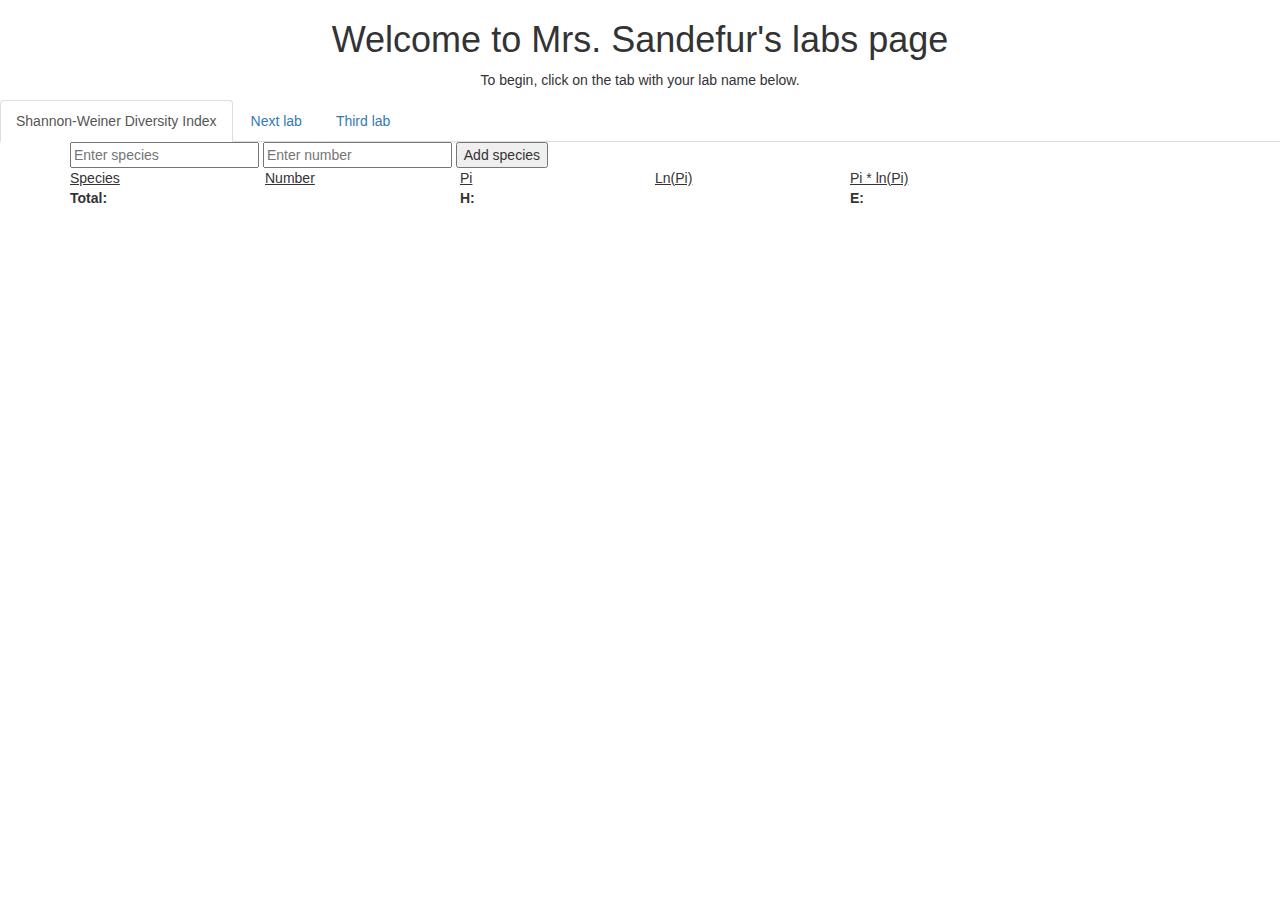
<file: index.html>
<!DOCTYPE HTML>
<html lang="en">
<head>
  <title>Mrs. Sandefur's Labs</title>
  <link rel="stylesheet" href="Bootstrap/css/bootstrap.min.css">
  <link rel='stylesheet' href="css/style.css">
  <script src="JS/jquery-3.1.1.min.js"></script>
  <script src="Bootstrap/js/bootstrap.min.js"></script>
  <script src="JS/angular.min.js"></script>
  <script src="JS/ShannonWeiner/app.js"></script>
  <script src="JS/ShannonWeiner/shannonweiner.service.js"></script>
  <script src="JS/ShannonWeiner/shannonweiner.component.js"></script>
</head>

<body>
<h1 class="centered"> Welcome to Mrs. Sandefur's labs page</h1>
<p class="centered"> To begin, click on the tab with your lab name below.</p>

<ul class="nav nav-tabs">
  <li class="active"><a data-toggle="tab" href="#shannon">Shannon-Weiner Diversity Index</a></li>
  <li><a data-toggle="tab" href="#second">Next lab</a></li>
  <li><a data-toggle="tab" href="#third">Third lab</a></li>
</ul>

<div class='tab-content'>
  <div id="shannon" class="tab-pane active"  ng-app="shannonweiner">
    <shannon-weiner></shannon-weiner>
  </div>
  <div id="second" class="tab-pane">
    <h2>Second lab will go here</h2>
  </div>
  <div id="third" class="tab-pane">
    <h2>Third lab</h2>
  </div>
</div>
</body>
</html>
</file>
<file: css/style.css>
.header {
  text-decoration:underline;
}

.result{
  font-weight: bold;
}

.inputs{
  position: relative;
  left: 15px;
}

.centered {
  text-align: center;
}

input[type=number]::-webkit-inner-spin-button,
input[type=number]::-webkit-outter-spin-button {
  -webkit-appearance: none;
  margin: 0;
}
</file>
